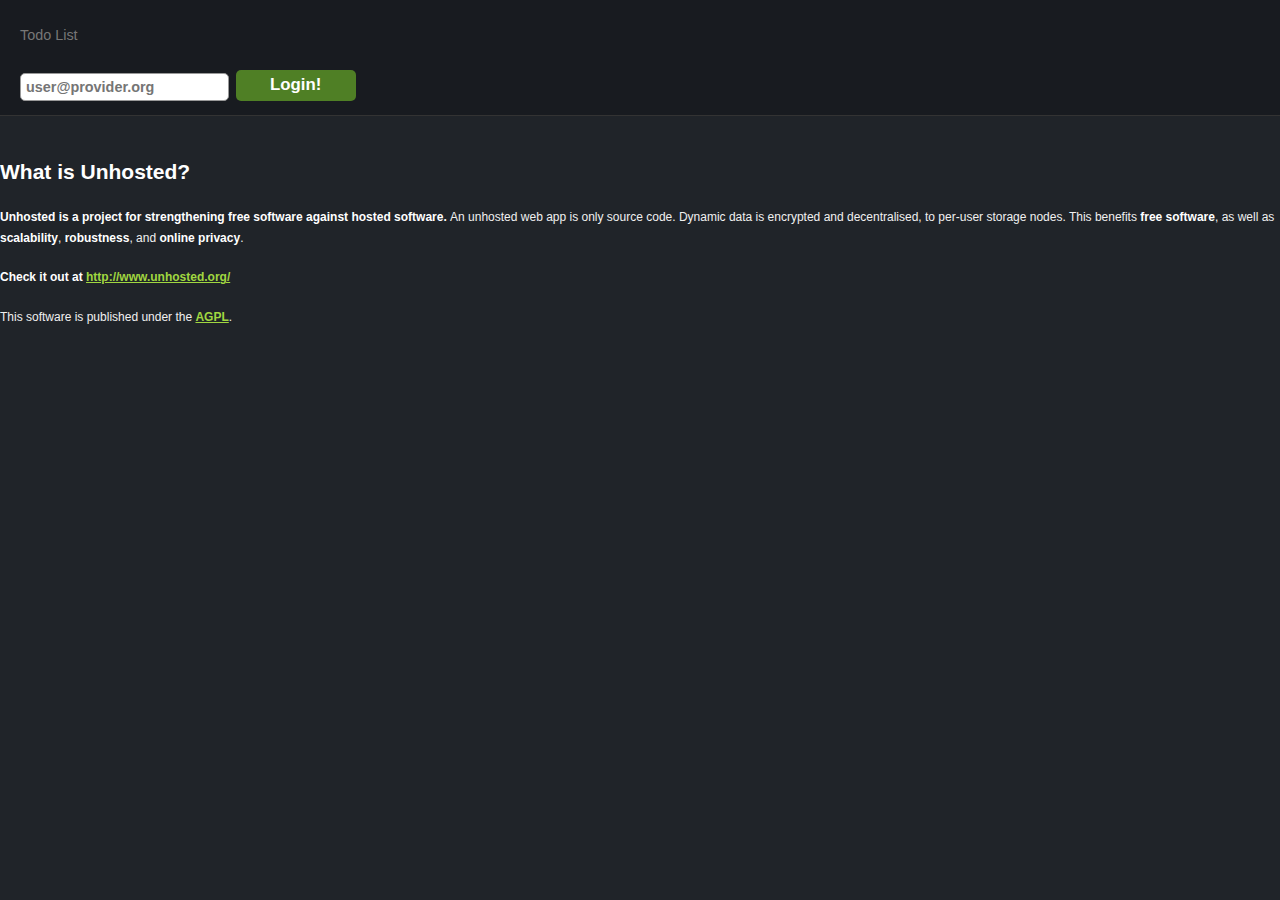
<file: index.html>
<!DOCTYPE html>
<html lang="en">
<head>
<meta http-equiv="content-type" content="text/html; charset=utf-8" />

<title>Todo List</title>

<script src="jQuery/jquery-1.6.1.min.js"></script>
<script src="jQuery/jquery-ui-1.8.14.custom.min.js"></script>
<script src="unhosted/config.js" onerror="window.location='/unhosted/install.php';"></script>
<script src="unhosted/wallet.js"></script>
<script src="unhosted/sjcl/sjcl.js"></script>
<script src="unhosted/base64.js"></script>
<script src="unhosted/unhosted.js"></script>
<script src="unhosted/gocrypto.js"></script>

<link rel="stylesheet" href="css/normalize.css" />
<link rel="stylesheet" href="css/todo.css" />
<link rel="stylesheet" href="css/ui-lightness/jquery-ui-1.8.14.custom.css" />

<script>
$(document).ready(function() {
    start();

    ////////
    // keyboard shortcuts
    //
    // approach from http://www.catswhocode.com/blog/using-keyboard-shortcuts-in-javascript

    $(document).keydown(function (e) {

      if (e.ctrlKey || e.altKey || e.shiftKey) {
        return;
      }

      var input = $("input.todoTextInput");
      if (input.length) {
        if (e.which == 13) { // enter key
          input.blur();
        }
      }

      if (input.length == 0 && $("input:focus").length == 0) {
        if (e.which == 78 || e.which == 13) { // 'n' key or 'enter'
            e.preventDefault();
            addItem();
        }

        if (e.which == 77) { // 'm' key
            e.preventDefault();
            addList();
        }

        if (e.which == 72 || e.which == 76) { // 'h' key and 'l' key
          // go to prev/next tab
          var lis = $("#todoListDiv ul.ui-tabs-nav").children("li");
          var selected = -1;
          for (var i in lis) {
            if ($(lis[i]).hasClass("ui-tabs-selected")) {
              selected = i;
              break;
            }
          }
          var numTabs = $("#todoListDiv").tabs("length");
          var nextTab;
          if (e.which == 72) {
            nextTab = parseInt(selected) - 1;
          }
          else {
            nextTab = parseInt(selected) + 1;
          }
          if ( nextTab < numTabs) {
            var actualTabNum = lis.eq(nextTab).children('a').attr('href').substring(6) // 6 = "#tabs-".length
                               || nextTab;
            $("#todoListDiv").tabs("select", actualTabNum);
          }
        }

        var currentTab = $("#todoListDiv li.ui-tabs-selected a").attr("href");
        var selItem = $("#todoListDiv "+currentTab+" .item-selected");
        if (e.which == 74 || e.which == 75) { // 'j' key and 'k' key
          // select down/up
          var items = selItem.parent().children(".todoItem");
          var index = items.index(selItem);
          if (selItem.length == 0) {
            $("#todoListDiv "+currentTab+" .todoItem").eq(0).addClass("item-selected");
          }
          else if (e.which == 74 && (parseInt(index) + 1)<items.length ) {
            items.eq(parseInt(index) + 1).addClass("item-selected");
            items.eq(index).removeClass("item-selected");
          }
          else if (e.which == 75 && (parseInt(index) - 1)>= 0) {
            items.eq(parseInt(index) - 1).addClass("item-selected");
            items.eq(index).removeClass("item-selected");
          }
        }

        if (e.which == 67) { // 'c' key
          selItem.children("input:checkbox").click();
        }
        if (e.which == 65) { // 'a' key
          e.preventDefault();
          doNotSel = true; // ugly hack...
          selItem.children(".todoText").click();
          doNotSel = false;
        }
      }

     });

     ////////
     // item input functionality

    $(".todoText").live("click", editText);

    $("input.todoTextInput").live("blur", function() {
      backup(todolist);
      // change back to being uneditable
      var $t = $(this);
      var text = $t.val();
      text = $.trim(text);
      if (text == "") {
        if ($t.parent().hasClass("item-selected")) {
          $t.parent().siblings(".todoItem").eq(0).addClass("item-selected");
        }
        $t.parent().remove();
      }
      else {
        //$(this).parent().prepend('<div class="todoText">'+text+'</div>');
        $t.siblings(".todoText").text(text);
        $t.siblings(".todoText").css("display","");
        // for some reason we get a jquery dom error if we just $t.remove() ?
        setTimeout(function(){$t.remove();},0);
      }
      onsave(false);
    });

    $("input:checkbox").live("click", function() {
      var $t = $(this);
      if ($t.parent().hasClass("todoItemDone")) {
        clearTimeout($t[0].mytimeout);
        $t.parent().removeClass("todoItemDone");
      }
      else {
        $(this).parent().addClass("todoItemDone");
        function removeItem() {
          $t.parent().remove();
          onsave(false);
        }
        backup(todolist);
        $t[0].mytimeout = setTimeout(removeItem, 500);
      }
    });

    $(window).bind('DAVGetError', function () {
      onlogout();
    });

    var receivedPutError = false;
    $(window).bind('DAVPutError', function () {
      if (!receivedPutError) {
      $("header").after( "" +
        '<div class="logoutSuggestion">' +
        'Warning: Unable to submit any new changes. (Perhaps you logged in somewhere else?) ' +
        '<br />You should log out and log back in again. </div>');
        receivedPutError = true;
      }
    });

    <!--window.setTimeout("onsave();", saveTime);-->
    <!--$(window).unload(function() { onsave(); });-->
    <!--window.setInterval("onsave(false);", saveTime);-->
    $(window).unload(function() { onsave(false); });
});

var doNotSel = false;
function editText(sel) {
  // make text editable
  var text = $(this).text();
  text = $.trim(text);
  $(this).parent().append('<input class="todoTextInput type="text" />');
  var minSize = text.length < 25 ? 25 : text.length;
  $(this).siblings(".todoTextInput").attr("size",minSize); // rough approx of size
  $(this).siblings(".todoTextInput").val(text);
  $(this).siblings(".todoTextInput").focus();
  if (doNotSel == false) {
    $(this).siblings(".todoTextInput").select();
  }
  $(this).css("display","none");
  //$(this).remove();
}

function addItem() {
  var currentTab = $("#todoListDiv li.ui-tabs-selected a").attr("href");

  $t = $("#todoListDiv "+currentTab);

  var htm =
     '<div class="todoItem">'
     +  '<input class="todoCheckbox" type="checkbox"/>'
     +  '<span class="todoText">New Item</span>'
     +  '</div>';
     //+  '<br/>';

  if ($t.children(".todoItem").length == 0) {
    $t.prepend(htm);
  }
  else {
    $t.children(".todoItem").last().after(htm);
  }

  $t.children(".todoItem").last().children(".todoText").click();

  backup(todolist);
  onsave(false);
}

function finishItems() {
  var currentTab = $("#todoListDiv li.ui-tabs-selected a").attr("href");

  $("#todoListDiv "+currentTab+" .todoItem").each( function() {
    if ($(this).children("input:checkbox")[0].checked) {
      $(this).remove();
    }
  });

  onsave(false);
}

function addList() {
  var temp = prompt("Name of list:", "new list");
  if (temp) {
    backup(todolist);
    todolist.lists.push({name: temp, tasks: []});
    <!--$("#todoListDiv").tabs("add", "#tabs-"+todolist.lists.length, "new list");-->
    show();
    $("#todoListDiv").tabs('select', todolist.lists.length - 1);
  }

  onsave(false);
}

function removeList() {
  if (confirm("Are you sure you want to remove this list?")) {
    var index = $("li", "#todoListDiv").index( $("#todoListDiv li.ui-tabs-selected"));
    if (index == $("#todoListDiv").tabs("length") - 2) {
      // if we remove the last actual list, go to the next to last actual list
      $("#todoListDiv").tabs("select", index - 1);
    }
    $("#todoListDiv").tabs("remove", index);
    backup(todolist);
    onsave(false);
  }
}


  ////////////////////
 //  global vars:  //
////////////////////

var unhosted = Unhosted();
var currentUser;
var todolist;
var prevlist; // for undoing

var saveTime = 30000;

var currentTab = "tabs-0";

  //////////////////
 // data access: //
//////////////////

function start() {
    unhosted.connect();      //if you get past this, it means the user is logged in.
    currentUser = unhosted.getUserName();         //see the user address that's logged in.
    unhosted.get(
        'todoList',                         //key
        function() {                        //requirePwd 
            alert('please put in your password');
            todolist = null;
            show();
        },
        //requirePwd 
        function(ret) {                        //cb
            todolist = ret;
            show();                        //put values into the DOM.
        });

}

function backup(list) {
  var newlist = {}
  newlist.lists = [];
  for (var i = 0; i < list.lists.length; i++) {
    newlist.lists[i] = {name: list.lists[i].name, tasks: []};
    for (var j = 0; j < list.lists[i].tasks.length; j++) {
      newlist.lists[i].tasks[j] = [
        list.lists[i].tasks[j][0],
        list.lists[i].tasks[j][1]
        ];
    }
  }
  prevlist = newlist;
}

function undo() {
  if (prevlist) {
    var temp = todolist;
    todolist = prevlist;
    prevlist = temp;
    show();
    onsave(false);
  }
}

function onsave(doShow) {
    if (typeof doShow == "undefined") {
      doShow = true;
    }

    todolist.lists = [];

    $("#todoListDiv ul li").each( function() {
      if ($(this).hasClass("add-list-tab")) { return; }
      var temp = $(this).text();
      todolist.lists.push({name: temp, tasks: []});
      var tabIndex = $(this).children("a").attr("href");
      $("#todoListDiv "+tabIndex).children(".todoItem").each( function () {
         var s;
         if ($(this).children(".todoTextInput").length) {
           s = $(this).children(".todoTextInput")[0].value;
         }
         else {
           s = $(this).children(".todoText").text();
         }
         var v = $(this).children("input")[0].checked;
         todolist.lists[todolist.lists.length - 1].tasks.push(new Array(s,v));
      });
    });

    unhosted.set(
        'todoList',
        todolist,//
        function() {//cb
            unhosted.get(//double check that it was saved successfully.
                'todoList',
                function() {alert('failed to save!');},
                function(ret) {
                    todolist = ret;
                    if (doShow) {
                      show();                //update the DOM.
                    }
                });
        });
    <!--window.setTimeout("onsave();", saveTime);-->
}

function onlogout() {
    unhosted.close();     //after this, the user is logged out.
}

  /////////////////////
 //  presentation:  //
/////////////////////

function show() {
    if(!todolist) {
        todolist = {lists: [{name: "todo", tasks: []}]};
    }
    var s = "";
    s += '<ul>';
    for(var j in todolist.lists) {
      s += '<li><a href="#tabs-'+j+'">'+todolist.lists[j].name+'</a></li>';
    }
    s += '<li class="add-list-tab"><a href="#" onclick="addList();return false;">[+]</a></li>';
    s += '</ul>';
    for (var j in todolist.lists) {
      s += '<div id="tabs-'+j+'">';
      var list = todolist.lists[j].tasks;
      for(var i in list) {
        s += '<div class="todoItem' + (list[i][1] == true ? " todoItemDone" : "") + '">'
          +  ' <input class="todoCheckbox" type="checkbox" '+ (list[i][1] == true ? "checked" : "") + '/>'
          +  '<span class="todoText">'+list[i][0]+'</span>'
          +  '</div>';
          //+  '<br/>';
      }
      s += '<a href="#" onclick="addItem(); return false;" style="text-decoration:none;">[+]</a>'
      s += "</div>";
    }
    s += '<input id="undoButton" type="submit" value="Undo" onclick="undo();"/>';
    s += '<input id="removeListButton" type="submit" value="Remove List" onclick="removeList();"/>';
    $("#todoListDiv").remove();
    $("#todoWrapper").prepend('<div id="todoListDiv"></div>');
    $("#todoListDiv").html(s);
    $("#todoListDiv").tabs().find(".ui-tabs-nav").sortable({
      update: function(evt, ui) {
        backup(todolist);
        onsave(false);
      },
      items: "li:not(.add-list-tab)"
    });
    $("#todoListDiv > div").each( function() {
      $(this).children(".todoItem").eq(0).addClass("item-selected");
    });



    ///////////////
    // use "gocrypto" procedure straight from unhosted SDK example
    document.getElementById('currentUser').innerHTML =
        'Current user is <strong>'
        +currentUser
        +'</strong> [<a onclick="onlogout();">Log out</a>]'
        +'<br> <input type="hidden" id="pwd1">'
        +' <input type="hidden" id="pwd2">'
        +' <input type="hidden" id="goCrypto" value="Go crypto" onclick="goCrypto();">';
    if(unhosted.getMode() == 'clear') {
        document.getElementById('pwd1').type = "password"; 
        document.getElementById('goCrypto').type = "submit"; 
    }
    ///////////////
}

</script>
</head>
<body>
 <header>
            <span>
                <span id="currentUser"></span>
            </span>
 </header>

 <div id="todoWrapper">
           <div id="todoListButtons">
            <!--<input type="submit" value="New Item" onclick="addItem();"/>-->
            <!--<input type="submit" value="Remove Completed Items" onclick="finishItems();"/>-->
            <!--<input type="submit" value="Save" onclick="onsave();"/>-->
            <!--<input type="submit" value="New List" onclick="addList();"/>-->
           </div>

           <div id="todoListDiv">
           </div>

 </div>
<a href="#" onclick="$(this).next('pre').toggle();">Show me keyboard shortcuts</a>
<pre style="display: none;">
  n = "New Item"        m = "New List"
  h = "Previous List"   l = "Next List"
  k = "Previous Item"   j = "Next Item"
  a = "Append to Item"
  c = "Complete Item"
  enter = "New Item"
</pre>
</body>
</html>
</file>
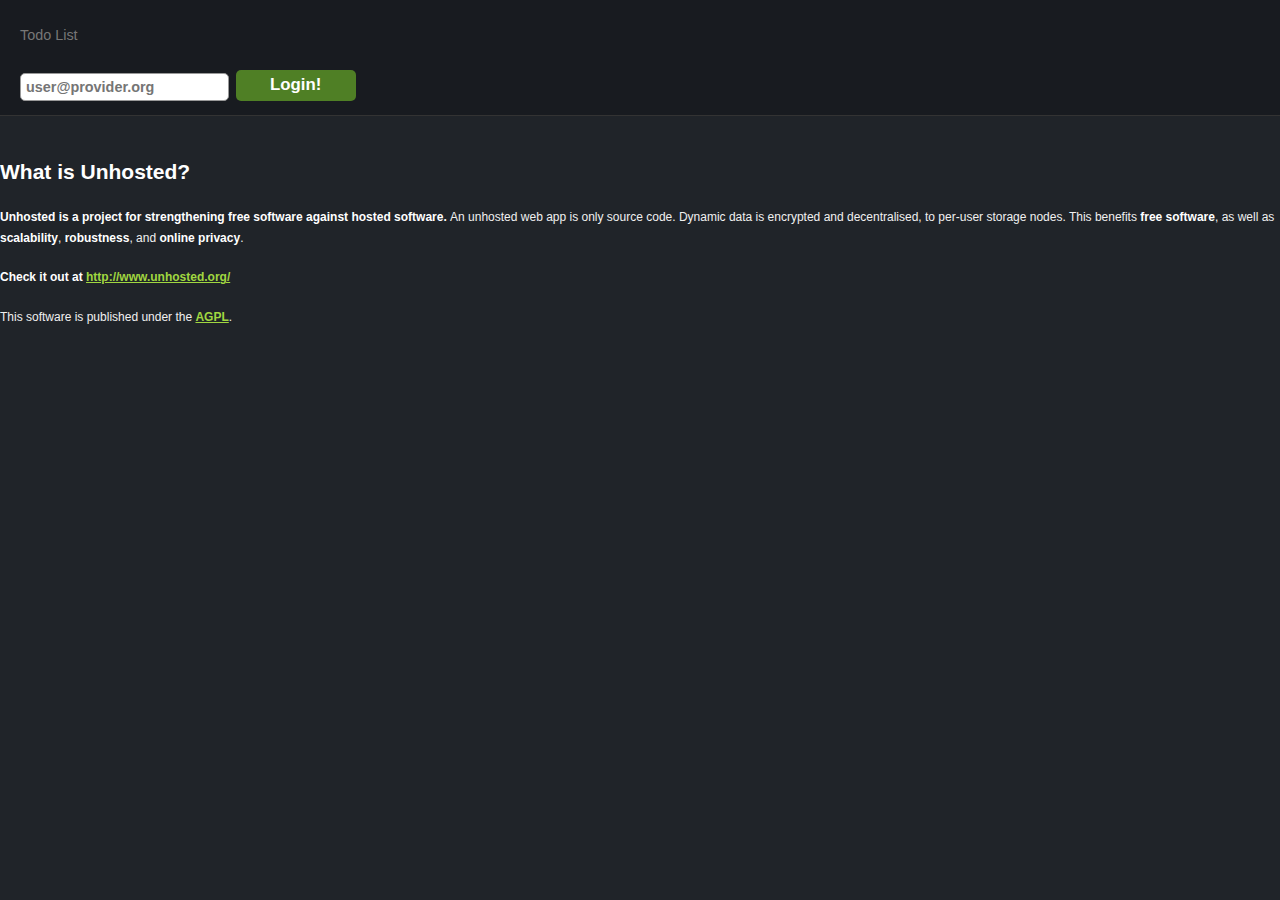
<file: unhosted/callback.html>
<!doctype html>
<html>
<head>
<script src="../jQuery/jquery-1.6.1.min.js"></script>
<script src="config.js"></script>
<script src="wallet.js"></script>
<script>
gup = function(paramName) {
	var regex = new RegExp("[\\?&#]"+paramName+"=([^&#]*)");
	var results = regex.exec(window.location.href);
	if(results) {
		return results[1];
	}
	return null;
}

$(document).ready(function() {	
	var wallet = getWallet();
	wallet.davToken = gup("access_token");
	setWallet(wallet);                              
	window.location = '..';
});

</script>
</head>
<body>
Redirecting...
</body>
</html>
</file>
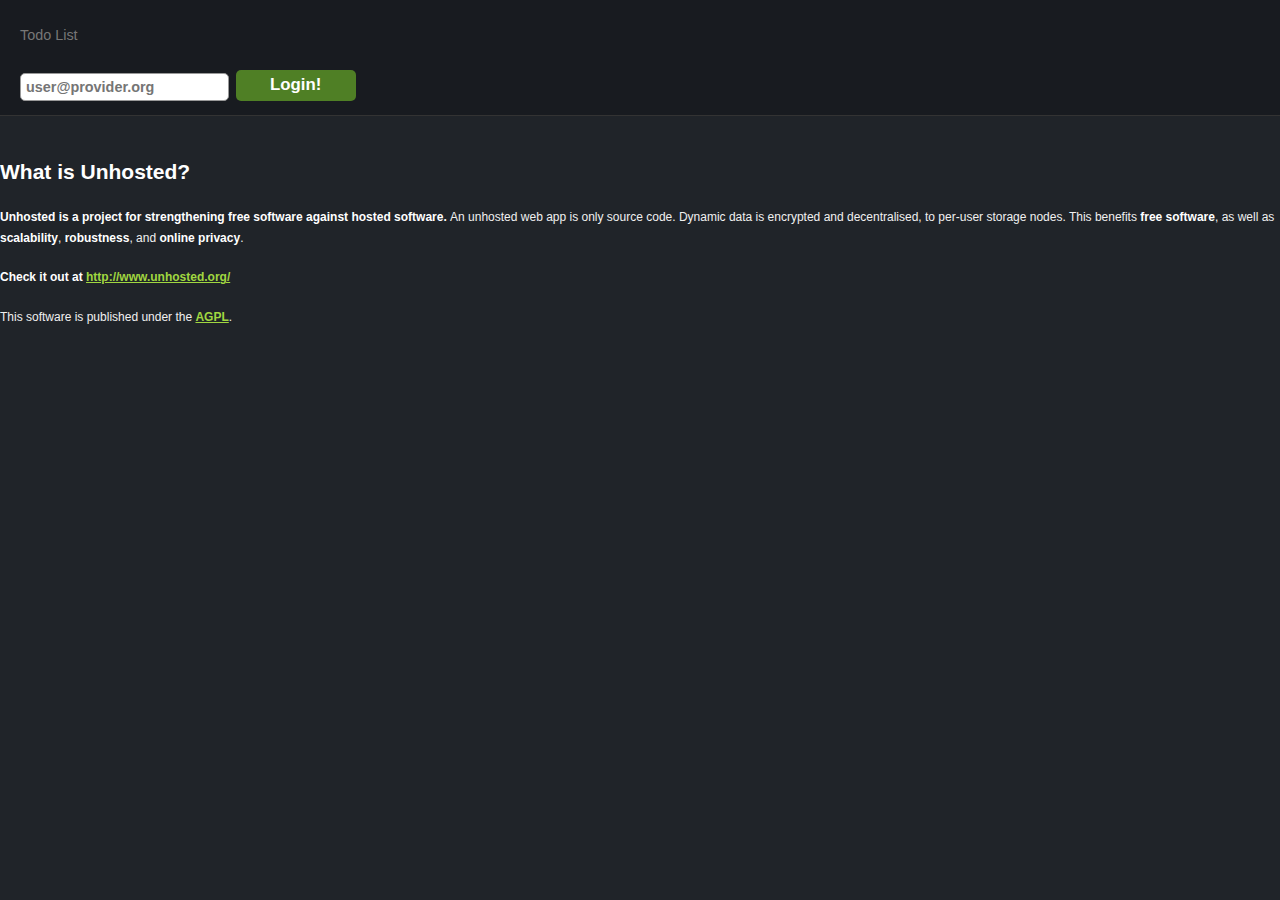
<file: unhosted/login.html>
<!DOCTYPE html>
<html lang="en">
<head>
<meta http-equiv="content-type" content="text/html; charset=utf-8" />

<title>Todo List Login</title>
<link rel="stylesheet" href="../css/uncompressed/reset.css" />
<link rel="stylesheet" href="../css/uncompressed/text.css" />
<link rel="stylesheet" href="../css/uncompressed/general.css" />
<link rel="stylesheet" href="../css/todologin.css" />

<script src="../jQuery/jquery-1.6.1.min.js"></script>
<script src="config.js"></script>
<script src="wallet.js"></script>
<script src="webfinger.js"></script>
<script>
function takeMeIn(userAddress, haveAccount) {
	if(haveAccount) {
		Webfinger().getDavBaseUrl(userAddress, 0, 1, 
			function() {
				alert(userAddress+' does not seem to be a valid unhosted account');
			},
			function(davBaseUrl) {
				setWallet({
					"userAddress": userAddress,
					"davBaseUrl": davBaseUrl
					});
				var redirectBasestr = window.location.href.substring(0, window.location.href.length - config.callbackUrlRelChars)
				window.location = davBaseUrl + "oauth2/auth"
					+ "?client_id="+encodeURIComponent(config.clientId)
					+ "&redirect_uri="+encodeURIComponent( redirectBasestr  + config.callbackUrl)
					+ "&scope="+encodeURIComponent(config.dataScope)
					+ "&response_type=token"
					+ "&user_address="+encodeURIComponent(userAddress);
			});
	} else {
		setWallet({
			"userAddress": userAddress
			});
		window.location = config.registerUrl;
	}
}

function installCallback(result) {
	alert('great - display a message, or redirect to a launch page');
}

function errorCallback(result) {
	alert('whoops - result.code and result.message have details');
}

function install() {
	if(navigator && navigator.apps) {
		navigator.apps.install({
			url: "http://example.com/app/mozilla.webapp",
			onsuccess: installCallback,
			onerror: errorCallback
		});
	} else {
		alert('please install the mozilla open web apps extension in your browser first');
	}
}
</script>
</head>
<body>
<div class="preload"></div>
<div class="preload2"></div>
<div id="mainWrap">


	<div id="lockedView">



		<header>
		    <h1>Todo List</h1>
			<input id="user" placeholder="user@provider.org" type="text"/>&nbsp;
			<input class="submit" type="submit" value="Login!"
				 onclick="takeMeIn(document.getElementById('user').value, true);">
			<!--<a href="register.html">I don't have an account, help me log in</a>-->
		</header>
			
		<div id="register">
		</div>




	</div>


	<div id="footerSpacer"></div>					
	<footer>
			<h3>What is Unhosted?</h3>
			<p>
				<strong>Unhosted is a project for strengthening free software against hosted software. 
				</strong>
				An unhosted web app is only source code. Dynamic data is encrypted and decentralised, to per-user storage nodes. This benefits <strong>free software</strong>, as well as <strong>scalability</strong>, <strong>robustness</strong>, and <strong>online privacy</strong>.
			</p>
			<p>
				<strong>Check it out at <a href="http://www.unhosted.org">http://www.unhosted.org/</a></strong>
			</p>
			<p>
			This software is published under the <a href="http://www.gnu.org/licenses/agpl.html">AGPL</a>.
			</p>
		<div class="clear">
		</div>				
	</footer>
</div>
</body>
</html>
</file>
<file: css/todo.css>
body {
  margin: 0;
}

.todoItem {
  /*display: inline;*/
  /*display: box;*/
  /*display: -moz-box;*/
  /*display: -webkit-box;*/
  /*margin-left: 3.5em;*/
  position: relative;
}

.todoItem .todoCheckbox {
  margin-right: 1em;
}

.todoText {
  /*display: inline;*/
}

.todoItem.item-selected:before {
  content: '> ';
  position: absolute;
  left: -1em;
}


.todoItemDone .todoText {
  text-decoration: line-through;
}


#todoWrapper {
  position: relative;
  /*width: 500px;*/
  /*margin: 0 auto;*/
}

#todoListDiv {
  /*padding: 20px;*/
  margin: 30px;
  background: #aff;
  position: relative;
}

#todoListDiv > div {
  border-radius: 25px;
  background: white;
  margin-left: 27%;
  margin-right: 27%;
  margin-top: 50px;
  margin-bottom: 50px;
  text-align: left;
}

#removeListButton {
  position: absolute;
  bottom: 0;
  right: 0;
  font-size: 12pt;
}

#undoButton {
  position: absolute;
  bottom: 30px;
  right: 0;
  font-size: 12pt;
}

#todoListButtons input {
  /*border: none;*/
}


header {
    /*position: relative;*/
	/*top: 100px;*/
	background: #ffa500;
	display: block;
	width: 100%;
    margin: 0 auto;
	/*margin: -8px auto;*/
	/*position: relative;*/
	text-align: left;
	/*font-size: 1.4em;*/
	font-weight: normal;
    padding: 10px 0 10px 0;
    font-family: sans-serif;
	/*margin-bottom: 200px;*/
	/*-webkit-border-radius: 25px;*/
	/*-moz-border-radius: 25px;*/
	/*border-radius:25px;*/
	/*-webkit-box-shadow: 0 1px 0 rgb(198,237,164);*/
	/*-moz-box-shadow: 0 1px 0 rgb(198,237,164);*/
	/*box-shadow: 0 1px 0 rgb(198,237,164);*/
    margin-bottom: 0px;
}

.logoutSuggestion {
  background: #f00;
  width: 95%;
  text-align: center;
  margin: 10px auto;
  padding: 10px;
  -webkit-border-radius: 5px;
  -moz-border-radius: 5px;
  border-radius: 5px;
}
</file>
<file: css/uncompressed/text.css>
@charset "utf-8";
/*
	960 Grid System ~ Text CSS.
	Learn more ~ http://960.gs/

	Licensed under GPL and MIT.
*/

/* `Basic HTML
----------------------------------------------------------------------------------------------------*/

body {
	font: 12px/1.5 'Lucida grande', Lucida, helvetica, Arial, verdana, sans-serif;
	color: #d0d3d6;
	background: black url("./img/mainback.png") repeat ;
}

a{
	font-weight: bold;
	color: #a0d740;
}

a:hover{
	color: #b7ed58;
}

a:focus {
	outline: 1px dotted;
}

hr {
	border: 0 #ccc solid;
	border-top-width: 1px;
	clear: both;
	height: 0;
}

p {
	line-height: 21px;
}

/* `Headings
----------------------------------------------------------------------------------------------------*/

h1 {
	font-size: 25px;
}

h2 {
	font-size: 23px;
}

h3 {
	font-size: 21px;
	color: white;
}

h4 {
	font-size: 19px;
}

h5 {
	font-size: 18px;
	font-weight: lighter;x7
	color: white;
}

h6 {
	font-size: 15px;
}

h1,
h2,
h3,
h4,
h5,
h6{
	font-family: helvetica, Arial, verdana, sans-serif;	
}

h5 span{
	display: block;
	color: #c2c1c1;
	font-size: 14px;
}


/* `Spacing
----------------------------------------------------------------------------------------------------*/

ol {
	list-style: decimal;
}

ul {
	list-style: disc;
}

li {
	margin-left: 30px;
}

p,
dl,
hr,
h1,
h2,
h3,
h4,
h5,
h6,
ol,
ul,
pre,
table,
address,
fieldset {
	margin-bottom: 20px;
}

/* Variants
---------------------------------------------------------------------------------------------------*/

strong   		{	font-weight:bold; color: white; }
em, dfn  		{	font-style:italic;}
dfn 	 		{   font-weight:600;}
sup, sub 		{   line-height:0;}
abbr, acronym   {	border-bottom:1px dashed #ccc;}
address 		{	margin:0 0 1.5em;font-style:italic;}
del 			{	color:#666;}
pre, code, tt   {	font:1em 'andale mono', 'lucida console', monospace;line-height:1.5; display:block;}
code 			{	background-color:#d5d2d8; display:block; padding:0px 2px 4px 26px; background:#fff url(code.jpg) no-repeat left top; line-height:1.67em;}
pre 			{	margin:1.5em 0;white-space:pre;}
</file>
<file: css/uncompressed/general.css>
@charset "utf-8";
/* 52framework General StyleSheet - contains styles for all the HTML elements this framework supports */

@charset "utf-8";
/* 52framework General StyleSheet - contains styles for all the HTML elements this framework supports */

body {
	font-size:52%/1.52em;
	background:#88b85b;
	text-align: center;
	display: none;
}

/* ** ** Common Addative Classes ** ** */
.left  { float:left}
.right { float:right}
.clear { clear:both; display:block; overflow:hidden; visibility:hidden; width:0px; height:0px;}
.hide  { display:none}

.align_right    { text-align:right;}
.align_left     { text-align:left;}
.align_center   { text-align:center;}
.align_justify  { text-align:justify;}

a:hover, a:focus { text-decoration:underline;}
a:active, a:visited { }

blockquote {
		font-family: Georgia,"Times New Roman", Times, serif; 
		margin:5px; 
		padding:10px;
		font-size:1.52em; 
		color:#999; 
		font-style:italic; 
		line-height:1.3em; 
		width:100%; 
		quotes:none;
	}
	blockquote.left {border-right:1px dashed #ccc; width:35%;}
	blockquote.right {border-left:1px dashed #ccc; width:35%;}



/* ** ** ul li's ** ** */
ul li
{
	margin-left:25px;
}

/* ** ** custom select color ** ** */
::selection {
	background: #525252; /* Safari */
	}
::-moz-selection {
	background: #525252; /* Firefox */
	color:#fff;
}
/* ** ** paragraph styling ** ** */
p {margin:0 0 1.52em;}
	p img.left {float:left;margin:1.52em 1.52em 1.52em 0;padding:0;}
	p img.right {float:right;margin:1.52em 0 1.52em 1.52em;}

/* ** ** forms ** ** */
i {-webkit-border-radius: 5px; -moz-border-radius: 5px; border-radius:5px; padding-top:5px; padding-left:5px; border:1px solid #ccc; }
form fieldset legend {font-size:1.4em; padding:0 5px;}
form input[type=text], form input[type=email], form input[type=url] {-moz-border-radius: 5px; -webkit-border-radius: 5px; border-radius:5px; height:20px; margin-bottom:5px; border:1px solid #ccc; padding:4px 0 1px 5px; font-size: 1.1em; padding: 8px;}
form label {display:block; height:20px; font-size:1.2em;}


strong   		{	font-weight:600;}
em, dfn  		{	font-style:italic;}
dfn 	 		{   font-weight:600;}
sup, sub 		{   line-height:0;}
abbr, acronym   {	border-bottom:1px dashed #ccc;}
address 		{	margin:0 0 1.5em;font-style:italic;}
del 			{	color:#666;}
pre, code, tt   {	font:1em 'andale mono', 'lucida console', monospace;line-height:1.5; display:block;}
code 			{	background-color:#d5d2d8; display:block; padding:0px 2px 4px 26px; background:#fff url(code.jpg) no-repeat left top; line-height:1.67em;}
pre 			{	margin:1.5em 0;white-space:pre;}



/* ** ** Common Addative Classes ** ** */
.left  { float:left}
.right { float:right}
.clear { clear:both; display:block; overflow:hidden; visibility:hidden; width:0px; height:0px;}
.hide  { display:none}

/* ** ** custom select color ** ** */
::selection {
	background: #525252; /* Safari */
	}
::-moz-selection {
	background: #525252; /* Firefox */
	color:#fff;
}
</file>
<file: css/todologin.css>
body{
	font-family: Helvetica, Arial, sans-serif;
	background: #202429;
	color: #f0f0f0;
	display: block;
	text-align: left;
}

header{
	color: white;
	background: #181b20;
	padding: 10px;
	padding-left: 20px;
	margin-bottom: 40px;
	border-bottom: solid 1px #333;
}

	header h1{
		font-size: 1.8em;
		font-weight: normal;
		margin-top: 15px;
		color: #777;
		font-size: 1.2em;
		
	}
	header h1 strong{
		font-size: 1.8em;
		font-weight: normal;
		color: #f0f0f0;
		display: block;
		margin: 0;
	}
	
.content{
	margin-left: 20px;
	margin-right: 20px;
}

h2{ font-size:1.4em; font-weight:normal; margin-bottom:10px; display:block}
.register h2{font-size: 1.8em; font-weight: normal;}
.register p{font-size: 1.2em; font-weight: normal;}
.register a{text-decoration: none;}

form{
	margin-left: 20px;
	margin-top: 30px;
	color: #D0D3D6;
	background: #16191D;
	display: block;
	width: 460px;
	padding: 40px 20px;
	-webkit-border-radius: 15px;
	-moz-border-radius: 15px;
	border-radius:15px;
	
	

}
label{
	clear: both;
	margin-bottom: 10px;
	display:inline;
	width: 100px;
	font-size:1em;
	text-align: right;
	float: left;
	margin-bottom: 20px;
	margin-right: 10px;
	font-weight: bold;
	color: white;
	}
	
span{
	display: inline-block;
	padding-top: 2px;
	font-size: 1.1em;
	color: #D0D3D6;
	}
	
input{
	font-size:1em;
	padding-bottom:30px;
	}
#passAllow{
	display: block;
	margin-top: 10px;
}	
input[type=text]{
	display: inline;
	position: relative;
	margin-top: 10px;
	font-size:1em;
	padding: 5px;
	margin-top: 10px;
	top: -4px;
	border: 1px solid #999;	
	-webkit-border-radius: 5px;
	-moz-border-radius: 5px;
	border-radius:5px;
	font-weight: bold;
	font-size: 1.2em;	
	}
input[type=password]{
	display: inline;
	position: relative;
	margin-top: 10px;
	font-size:1em;
	padding: 5px;
	margin-top: 10px;
	top: -4px;
	border: 1px solid #999;	
	-webkit-border-radius: 5px;
	-moz-border-radius: 5px;
	border-radius:5px;
	font-weight: bold;
	font-size: 1.2em;	
	}

input[type=submit]{
	font-family: helvetica, arial, sans-serif;
	display: inline-block;
	background: #4f7f25;
	border: none;
	-webkit-border-radius: 5px;
	-moz-border-radius: 5px;
	border-radius:5px;
	height: 27px;
	color: white;
	position: relative;
	top: -3px;
	width: 120px;
	line-height: 1.7em;
	font-weight: bold;
	font-size: 1.4em;
	margin-top: 5px;
	display: inline;
	
	}
</file>
